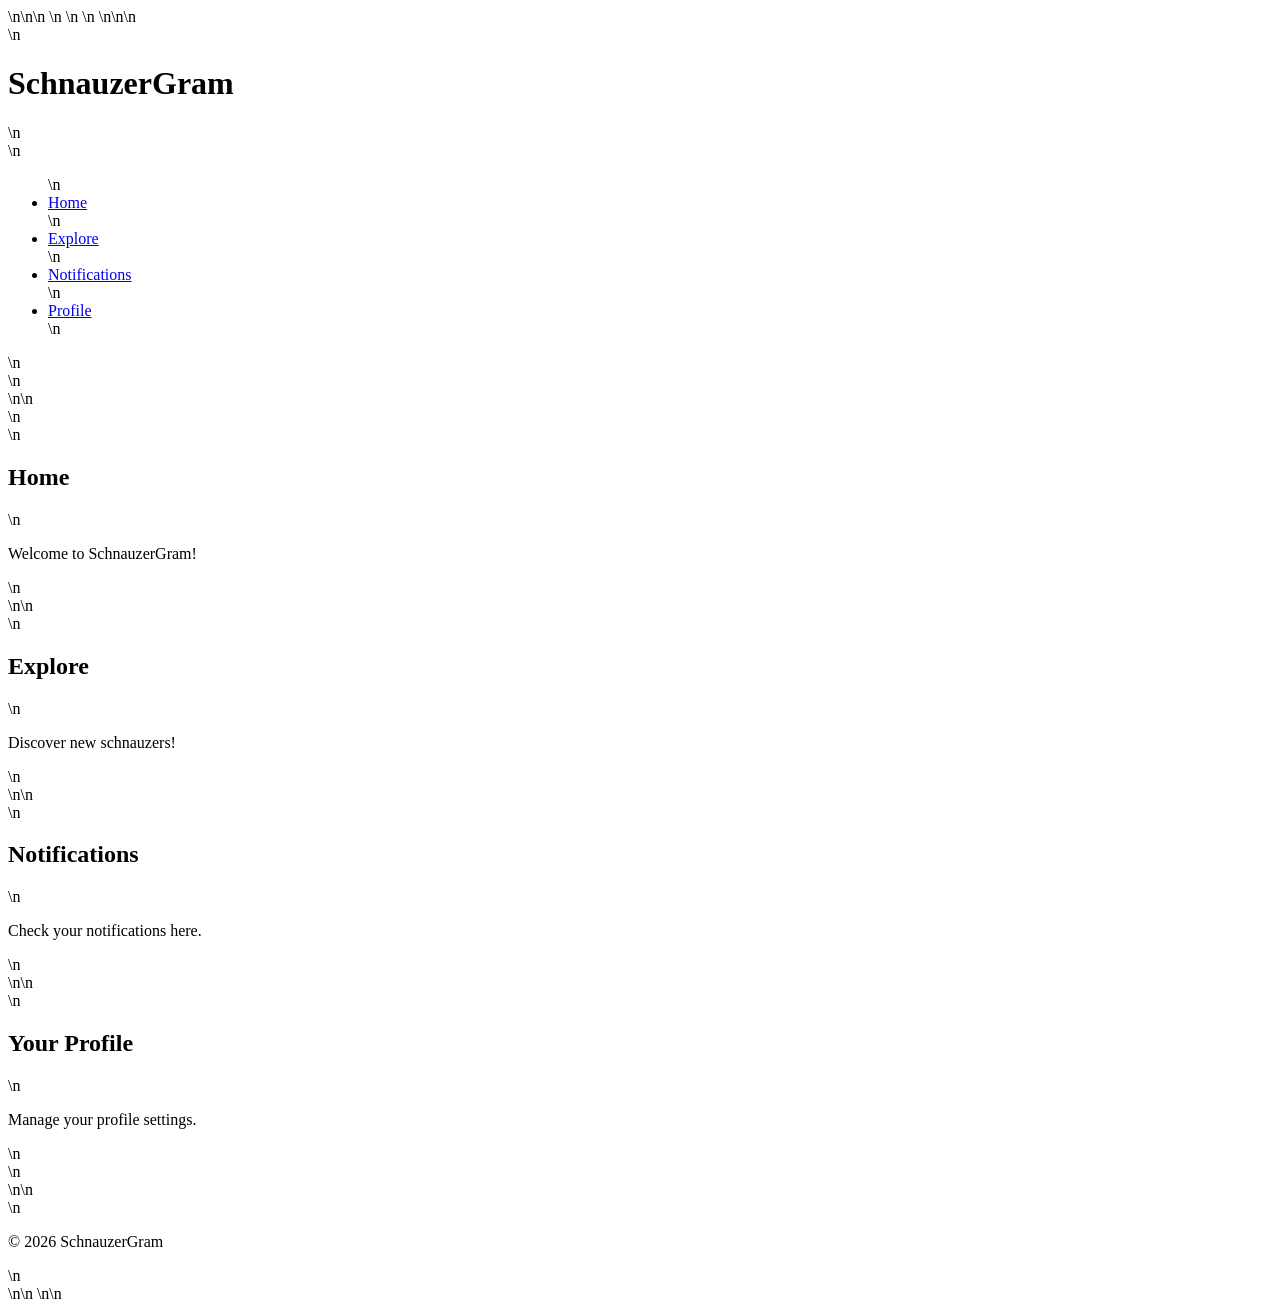
<file: index.html>
<!DOCTYPE html>\n<html lang="en">\n<head>\n    <meta charset="UTF-8">\n    <meta name="viewport" content="width=device-width, initial-scale=1.0">\n    <title>SchnauzerGram</title>\n    <link rel="stylesheet" href="styles.css">\n</head>\n<body>\n    <header>\n        <h1>SchnauzerGram</h1>\n        <nav>\n            <ul>\n                <li><a href="#home">Home</a></li>\n                <li><a href="#explore">Explore</a></li>\n                <li><a href="#notifications">Notifications</a></li>\n                <li><a href="#profile">Profile</a></li>\n            </ul>\n        </nav>\n    </header>\n\n    <main>\n        <section id="home">\n            <h2>Home</h2>\n            <p>Welcome to SchnauzerGram!</p>\n        </section>\n\n        <section id="explore">\n            <h2>Explore</h2>\n            <p>Discover new schnauzers!</p>\n        </section>\n\n        <section id="notifications">\n            <h2>Notifications</h2>\n            <p>Check your notifications here.</p>\n        </section>\n\n        <section id="profile">\n            <h2>Your Profile</h2>\n            <p>Manage your profile settings.</p>\n        </section>\n    </main>\n\n    <footer>\n        <p>&copy; 2026 SchnauzerGram</p>\n    </footer>\n\n    <script>\n        // JavaScript functionality\n        document.addEventListener('DOMContentLoaded', () => {\n            console.log('SchnauzerGram loaded!');\n            // Add your functionality here.\n        });\n    </script>\n</body>\n</html>
</file>
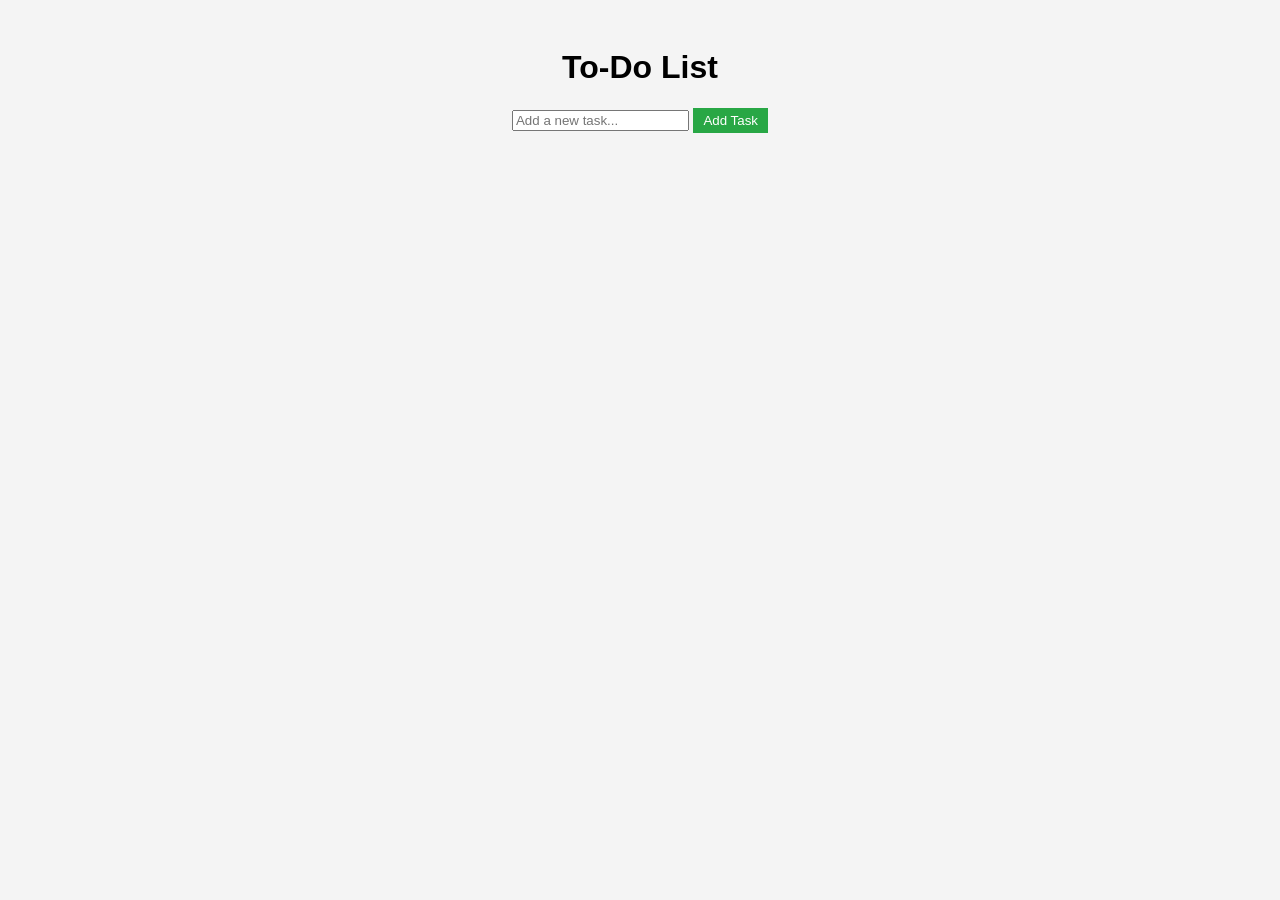
<file: todo.html>
<!DOCTYPE html>
<html lang="en">
<head>
    <meta charset="UTF-8">
    <meta name="viewport" content="width=device-width, initial-scale=1.0">
    <title>To-Do List Application</title>
    <style>
        body { font-family: Arial, sans-serif; background-color: #f4f4f4; }
        .container { max-width: 600px; margin: auto; padding: 20px; }
        header { text-align: center; }
        ul { list-style-type: none; padding: 0; }
        li { background: #fff; margin: 10px 0; padding: 10px; display: flex; justify-content: space-between; align-items: center; }
        button { background: #28a745; color: white; border: none; padding: 5px 10px; cursor: pointer; }
        button.delete { background: #dc3545; }
    </style>
</head>
<body>
    <div class="container">
        <header>
            <h1>To-Do List</h1>
            <input type="text" id="taskInput" placeholder="Add a new task..." />
            <button id="addTaskBtn">Add Task</button>
        </header>
        <ul id="taskList"></ul>
    </div>
    <script>
        const taskInput = document.getElementById('taskInput');
        const addTaskBtn = document.getElementById('addTaskBtn');
        const taskList = document.getElementById('taskList');

        // Load tasks from local storage
        let tasks = JSON.parse(localStorage.getItem('tasks')) || [];
        tasks.forEach(task => addTaskToDOM(task));

        addTaskBtn.addEventListener('click', () => {
            const taskText = taskInput.value;
            if (taskText) {
                const task = { id: Date.now(), text: taskText };
                tasks.push(task);
                localStorage.setItem('tasks', JSON.stringify(tasks));
                addTaskToDOM(task);
                taskInput.value = '';
            }
        });

        function addTaskToDOM(task) {
            const li = document.createElement('li');
            li.innerHTML = `<span>${task.text}</span> <button class='delete' data-id='${task.id}'>Delete</button>`;
            taskList.appendChild(li);

            li.querySelector('.delete').addEventListener('click', () => {
                tasks = tasks.filter(t => t.id !== task.id);
                localStorage.setItem('tasks', JSON.stringify(tasks));
                taskList.removeChild(li);
            });
        }
    </script>
</body>
</html>
</file>
<file: styles.css>
.schnauzer {
  background-color: pink;
  color: black;
  font-family: 'Arial', sans-serif;
}

@media (max-width: 600px) {
  .schnauzer {
    font-size: 14px;
    padding: 10px;
  }
}

@media (min-width: 601px) and (max-width: 1200px) {
  .schnauzer {
    font-size: 16px;
    padding: 20px;
  }
}

@media (min-width: 1201px) {
  .schnauzer {
    font-size: 18px;
    padding: 30px;
  }
}
</file>
